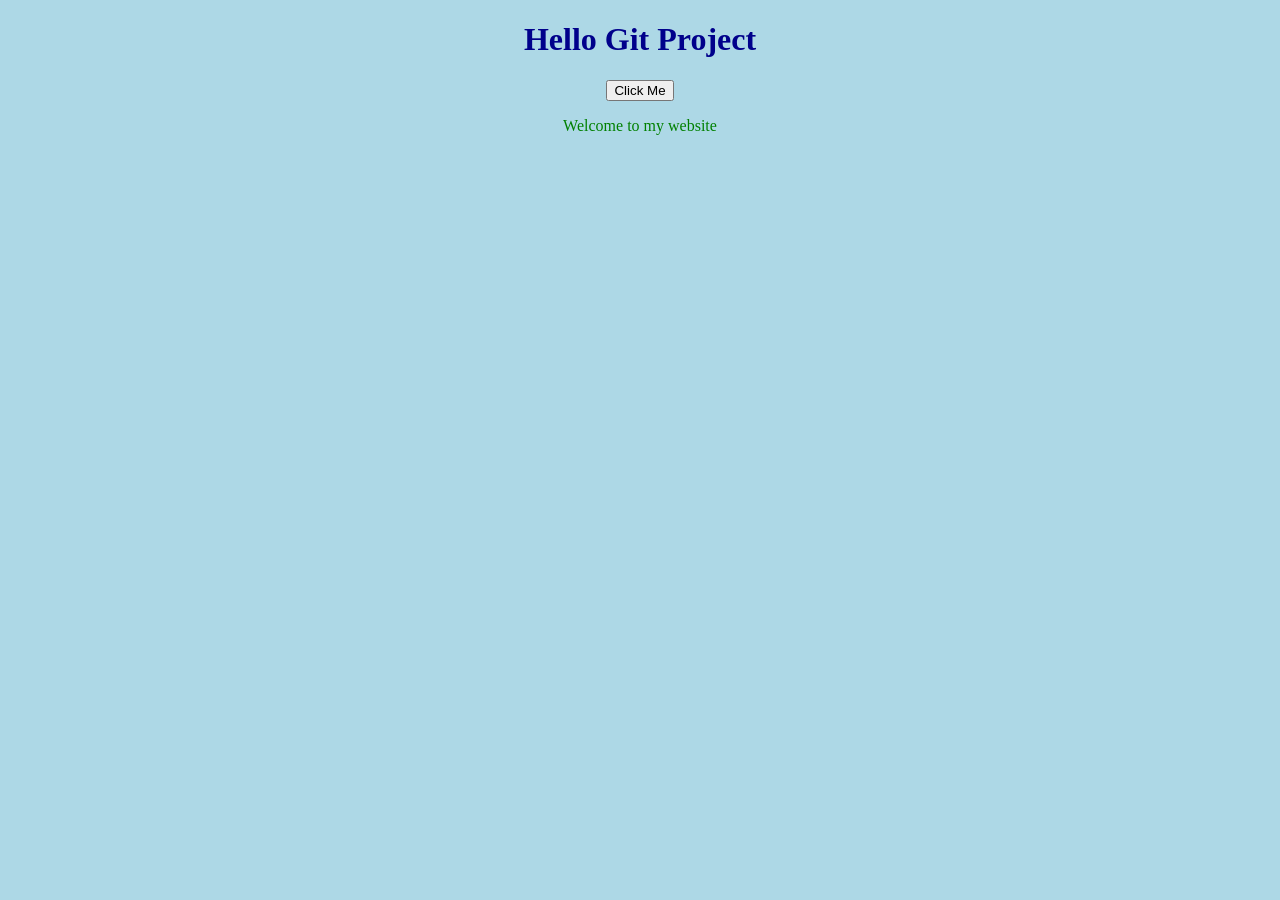
<file: index.html>
<!DOCTYPE html>
<html lang="en">

<head>
    <meta charset="UTF-8">
    <meta name="viewport" content="width=device-width, initial-scale=1.0">
    <title>Document</title>
    <link rel="stylesheet" href="style.css">
</head>

<body>
    <h1>Hello Git Project</h1>
    <button onclick="sayHello()">Click Me</button>
    <p>Welcome to my website</p>
    <script src="app.js"></script>
</body>

</html>
</file>
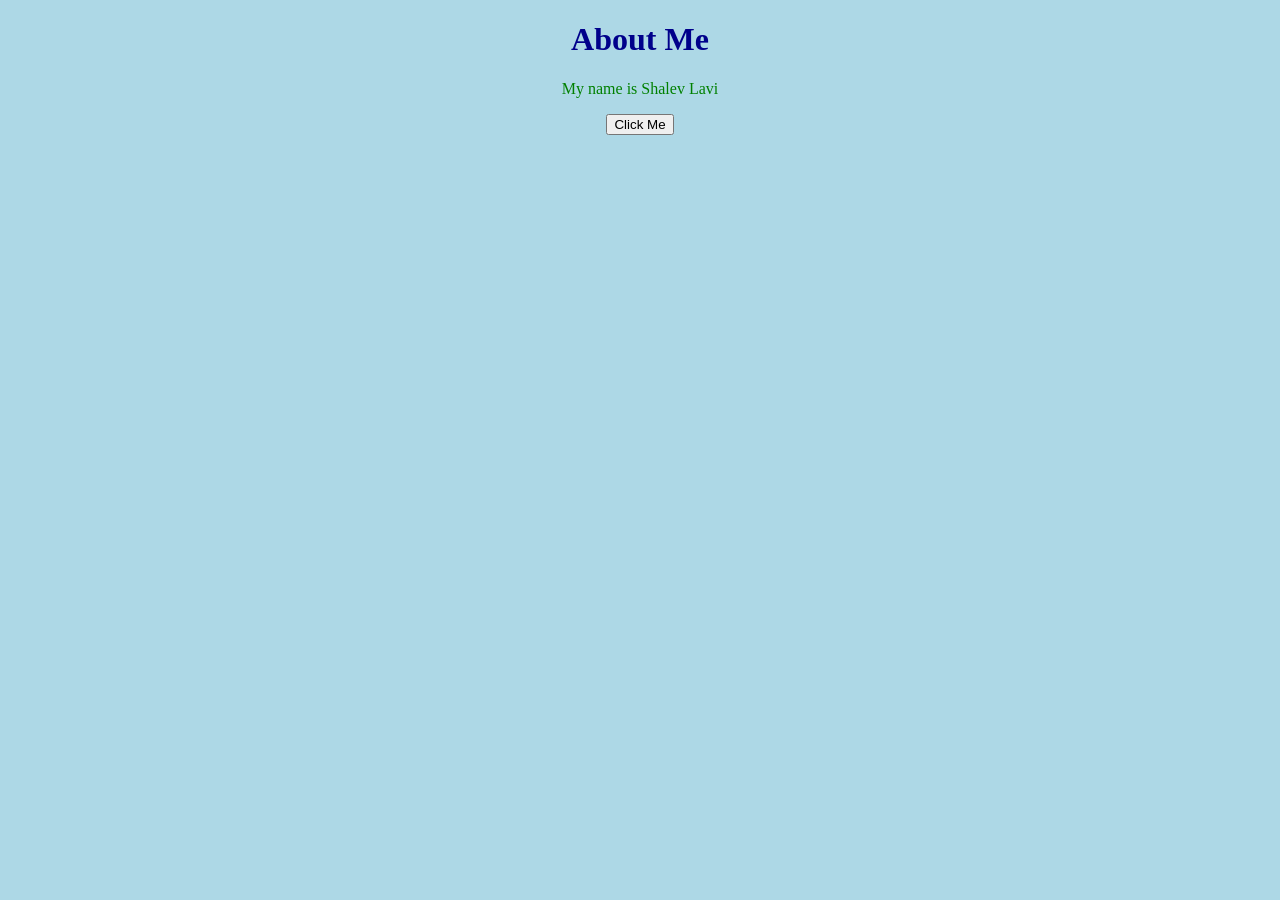
<file: about.html>
<!DOCTYPE html>
<html lang="en">

<head>
    <meta charset="UTF-8">
    <meta name="viewport" content="width=device-width, initial-scale=1.0">
    <title>Document</title>
    <link rel="stylesheet" href="style.css">
</head>

<body>
    <h1>About Me</h1>
    <p>My name is Shalev Lavi</p>
    <button onclick="sayHello()">Click Me</button>
    <script src="app.js"></script>
</body>

</html>
</file>
<file: style.css>
body {
    text-align: center;
    background-color: lightblue;
}

h1 {
    color: darkblue;
}

p {
    color: green;
}
</file>
